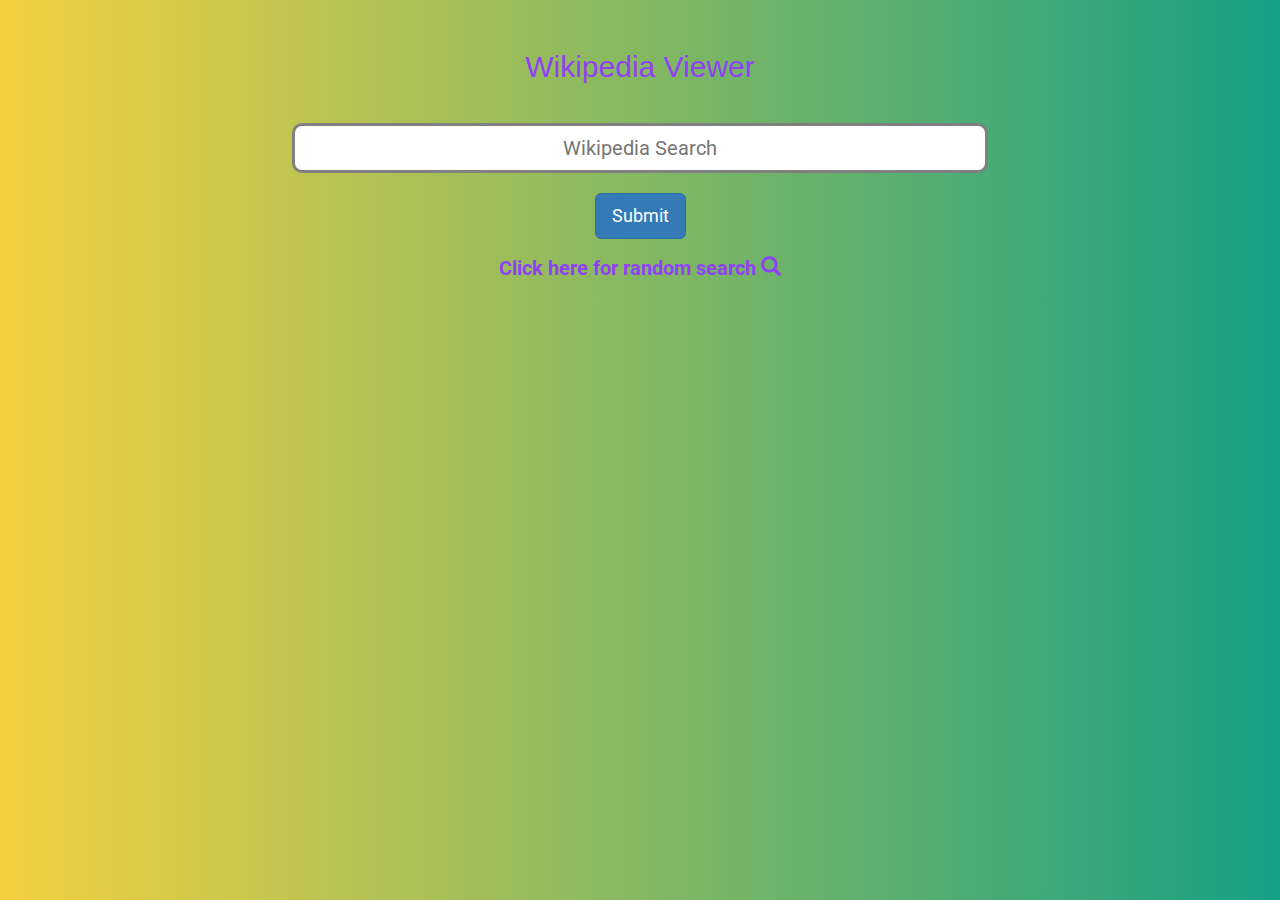
<file: index.html>
<!DOCTYPE html>
<html>
  <head>
    <meta name="viewport" content="width=device-width, initial-scale=1">
    <title>Wikipedia Viewer</title>
    <link href="https://maxcdn.bootstrapcdn.com/bootstrap/3.3.7/css/bootstrap.min.css" rel="stylesheet">
     <link rel="stylesheet" href="wiki.css">
    <script src="https://code.jquery.com/jquery-3.1.1.js"></script>

  </head>
  <body>
   <div class="container">
     <div class="text-center">

     <h2 id='title'>Wikipedia Viewer</h2>

     <form action="demo_form.asp" method="get">

       <input type="text" id="searchItem" placeholder="Wikipedia Search">

       <button id="search" type="submit" class="btn btn-primary btn-lg">Submit</button>

       <a class = "button" href="https://en.wikipedia.org/wiki/Special:Random" target="blank">Click here for random search <span class="glyphicon glyphicon-search" aria-hidden="true"></span></a>

       <div id="display"></div>
  
     </form>

    </div>
   </div>
   
   <script type="text/javascript" src="wiki.js"></script>
  </body>
</html>
</file>
<file: wiki.css>
@import url('https://fonts.googleapis.com/css?family=Roboto');

body{
  background: linear-gradient(to left, #16A085 , #F4D03F); 
  font-family: 'Roboto', sans-serif;
}

.container{
  text-align: center;
  padding-top: 30px;
}

#title{
  font-family: sans-serif;
  font-size: 30px;
  padding-bottom: 20px;
  color: #8f42f4;
}

#searchItem{
  width: 61%;
  height: 50px;
  border: 3px solid gray;
  border-radius: 10px;
  margin: 20px auto;
  display:block;
  font-size: 20px;
}


.button {
  font-size: 20px;
  font-weight: bold;
  display: block;
  margin: 15px;
  color: #8f42f4;
}

#display{
 font-family:'Lobster';
  width: 60%;
 margin-bottom: 5px; 
  margin: auto;
  list-style: none;
 
}

li{
  margin: 10px 0px;
  padding: 5px 5px;
  box-shadow: 2px 2px 2px 2px rgba(0, 0, 0, 0.5);
}

p{
  font-size: 20px;
}

li:hover{  
  border-style: solid;
  border-width: 1px;
  border-color: #8333FF;
}

input{
  text-align: center
}
</file>
